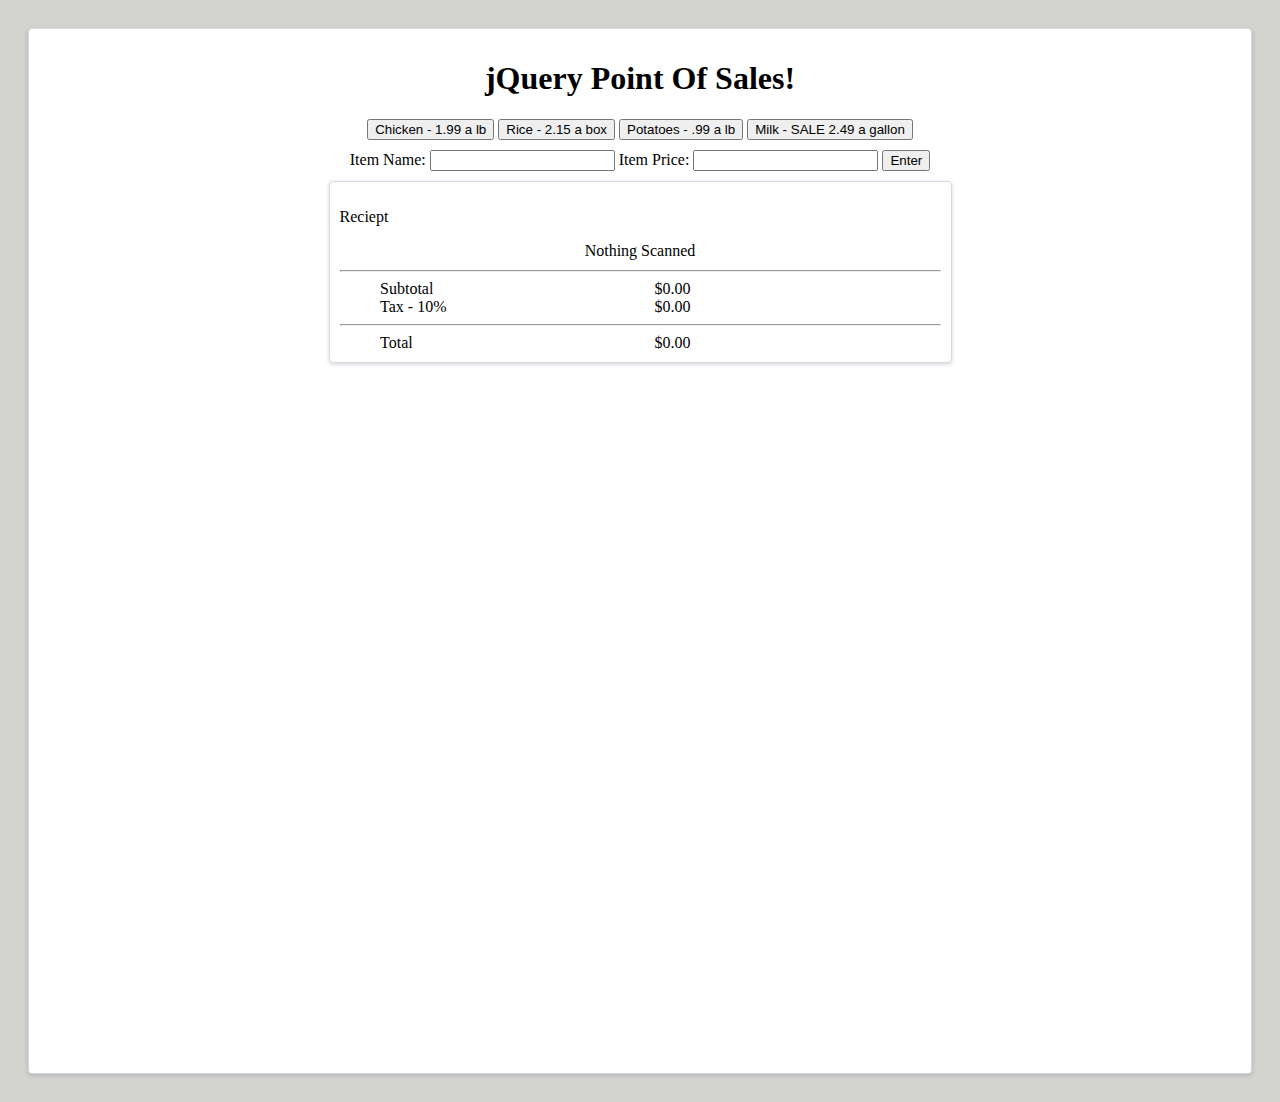
<file: jqueryApp/index.html>
<!doctype html>
<html>
    <head>
        <title>jQuery Point Of Sales!</title>
        <link rel="stylesheet" href="styles.css">
    </head>
    <body>
        <div id="app" class="card">
            <h1>jQuery Point Of Sales!</h1>

            <div class="button container">
                <button id="Chicken" class="item-btn">Chicken - 1.99 a lb</button>
                <button id="Rice" class="item-btn">Rice - 2.15 a box</button>
                <button id="Potatoes" class="item-btn">Potatoes - .99 a lb</button>
                <button id="Milk" class="item-btn">Milk - SALE 2.49 a gallon</button>
            </div>

            <div class="item-entry container">
                Item Name: <input type="text" id="item-name">
                Item Price: <input type="number" id="item-price">
                <button id="item-submit">Enter</button>
            </div>

            <div class="card reciept container">
                <p>Reciept</p>
                <div id="reciept-list">
                    <!-- Reciept items will go here -->
                    <div class="item" data-key="-1">Nothing Scanned</div>
                </div>

                <hr>

                <div id="tax-and-total">
                    <div id="subtotal">
                        <div class="left">
                            Subtotal
                        </div>
                        <div class="right value">
                            <!-- Subtotal Value goes here -->
                             $0.00
                        </div>
                    </div>

                    <div id="tax">
                        <div class="left">
                            Tax - 10%
                        </div>
                        <div class="right value">
                            <!-- Tax value goes here -->
                            $0.00
                        </div>
                    </div>

                    <hr>

                    <div id="total">
                        <div class="left">
                            Total
                        </div>
                        <div class="right value">
                            <!-- Total Value goes here -->
                             $0.00
                        </div>
                    </div>

                </div>
            </div>
        </div>
        <script src="lib/jquery-3.2.1.min.js"></script>
        <script src="main.js"></script>
    </body>
</html>
</file>
<file: jqueryApp/styles.css>
body{
  background-color: #d3d3cf;
  padding: 20px;
}

p {
  text-align: left;
}

#app{
  text-align: center;
  height: 1024px;
}

.card {
  background: #fff;
  border: 1px solid #d1dbe5;
  border-radius: 4px;
  box-shadow: 0 2px 4px 0 rgba(0,0,0,.12), 0 0 6px 0 rgba(0,0,0,.04);
  overflow: hidden;
  padding: 10px;
}

.container {
  margin: 10px;
}

.item {
  margin-bottom: 10px;
}

.left, .right {
  display: inline-flex;
  width: 45%;
}

#tax-and-total .left {
  padding-left: 25px;
}

.remove-item {
  display: inline-flex;
}

.reciept {
  width: 50%;
  margin: 0 auto;
}

.sale {
  color: green;
}
</file>
